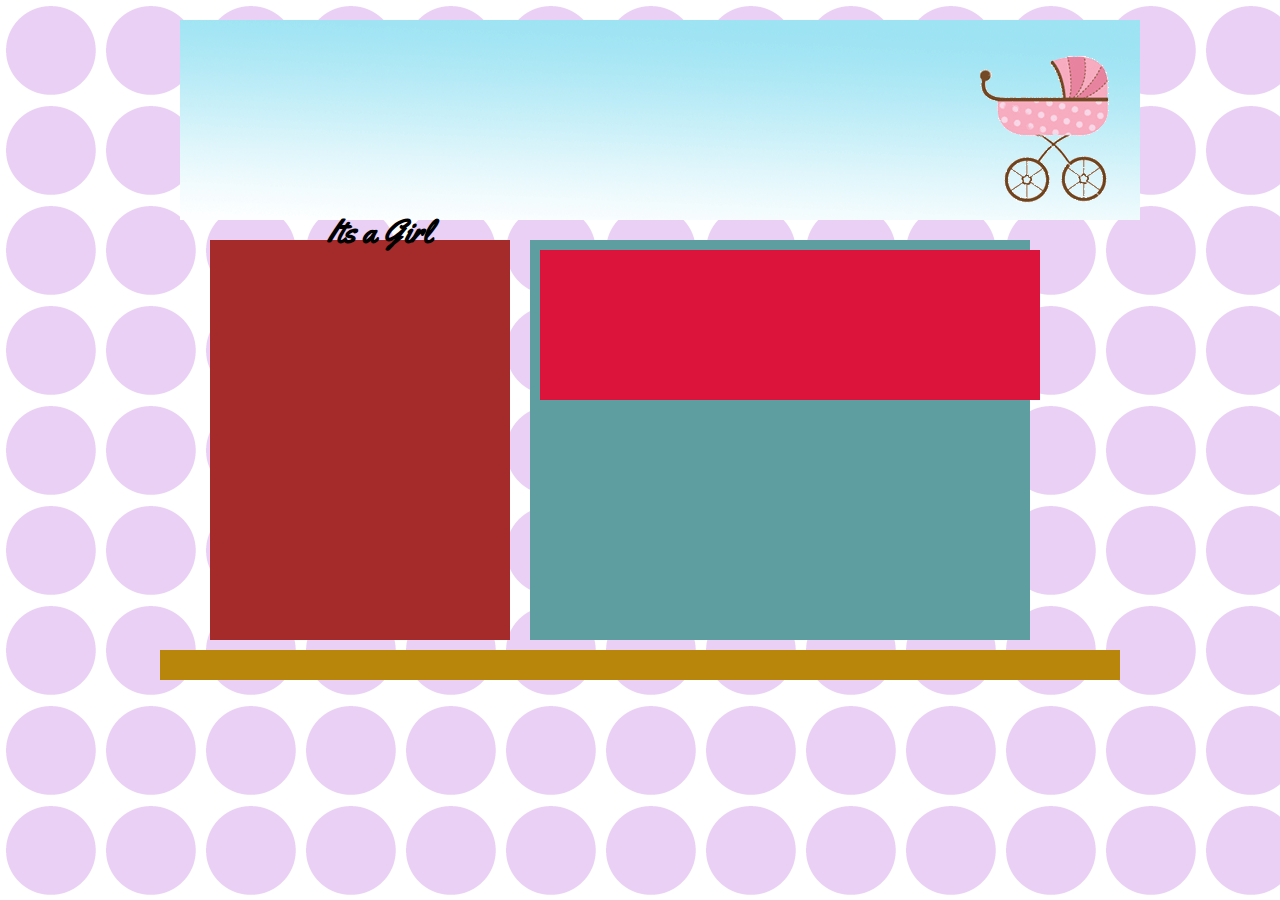
<file: index.html>
<!DOCTYPE html>
<html lang="en">
<head>
    <meta charset="UTF-8">
    <meta name="viewport" content="width=device-width, initial-scale=1.0">
    <title>Box Quiz</title>
    <link rel="stylesheet" href="stylesheet.css">
    <link href="https://fonts.googleapis.com/css2?family=Yellowtail&display=swap" rel="stylesheet">
</head>
<body>
    
<div class="container">

    <header> 
        <img src="images/header_bkg.png" alt="">
        <div class="centered"><h1>Its a Girl</h1></div>
    </header>

    <main>
        <nav>

        </nav>

        <section>
            <div class="mydiv"></div>
        </section>

        <footer>



        </footer>



    </main>

    





</div>




</body>
</html>
</file>
<file: stylesheet.css>
body {
background-image: url(images/dot.png);
font-family: 'Yellowtail', cursive;

}

.container {
width: 960px;
margin: 0 auto;
}
    
    
header {

text-align: center;
height: 200px;
width: 960px;
margin: 20px;
}
.centered {
    position: absolute;
    top: 50%;
    left: 50%;
    transform: translate(-300%, -300%);
  }

nav {
background-color: brown;
height: 400px;
width: 300px;
margin-left: 50px;
margin-right: 20px;
float: left;
margin-bottom: 10px;
;
}

section {
background-color: cadetblue;
width: 500px;
height: 400px;
margin-right: 10px;
float: left;
margin-bottom: 10px;
}

.mydiv {
background-color: crimson;
width: 100%;
height: 150px;
margin: 10px;

}

footer {
    
    background-color: darkgoldenrod;
    width: 100%;
    height: 30px;
    clear: both;


}
</file>
